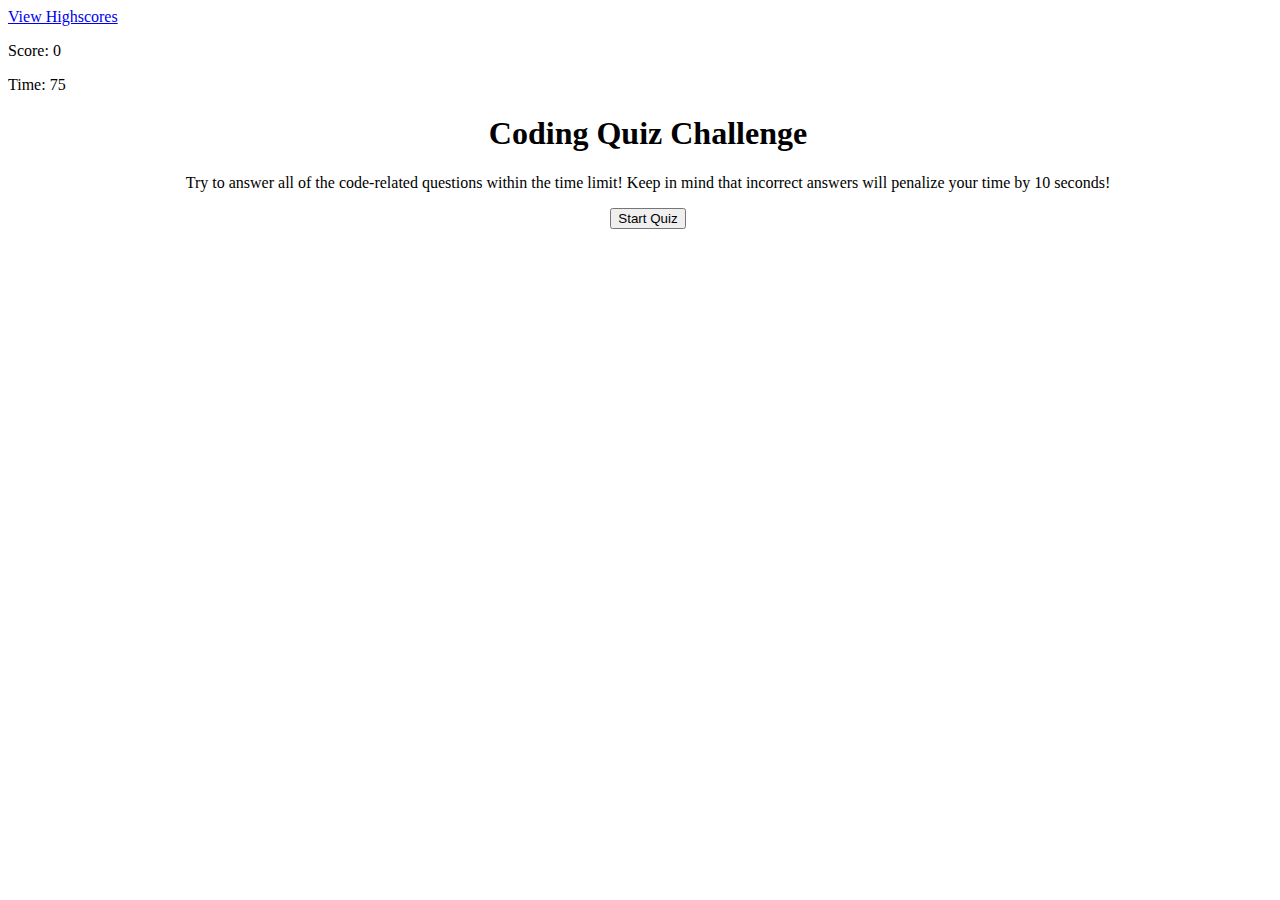
<file: index.html>
<!DOCTYPE html>
<html lang="en-US">

  <head>
    <meta charset="UTF-8">
    <title>Code Quiz</title>
    <!-- CSS only -->
    <link href="https://cdn.jsdelivr.net/npm/bootstrap@5.1.0/dist/css/bootstrap.min.css" rel="stylesheet" integrity="sha384-KyZXEAg3QhqLMpG8r+8fhAXLRk2vvoC2f3B09zVXn8CA5QIVfZOJ3BCsw2P0p/We" crossorigin="anonymous">
    <link rel="stylesheet" href="./assets/css/style.css"> 
  </head>

  <body>
    <nav class="d-flex d-flex justify-content-around m-1">
        <a href="highscores.html">View Highscores</a>
        <p id="score">Score: 0</p>
        <p id="timer">Time: 75</p>
    </nav>
    <main>
        <h1 id="title" class="d-block">Coding Quiz Challenge</h1>
        <div id="choiceContainer" class="d-block">
          <p id="directions" class="d-block">
            Try to answer all of the code-related questions within the time limit! Keep in mind that incorrect answers will penalize your time by 10 seconds!
          </p>
        </div>
        <button id="startQuiz" type="button" class="btn btn-primary">Start Quiz</button>
    </main>

    <script src="https://cdnjs.cloudflare.com/ajax/libs/jquery/3.5.1/jquery.min.js"></script>
    <script src="https://cdnjs.cloudflare.com/ajax/libs/twitter-bootstrap/4.5.0/js/bootstrap.min.js"></script>
    <script src="assets/js/script.js"></script>
  </body>
</html>
</file>
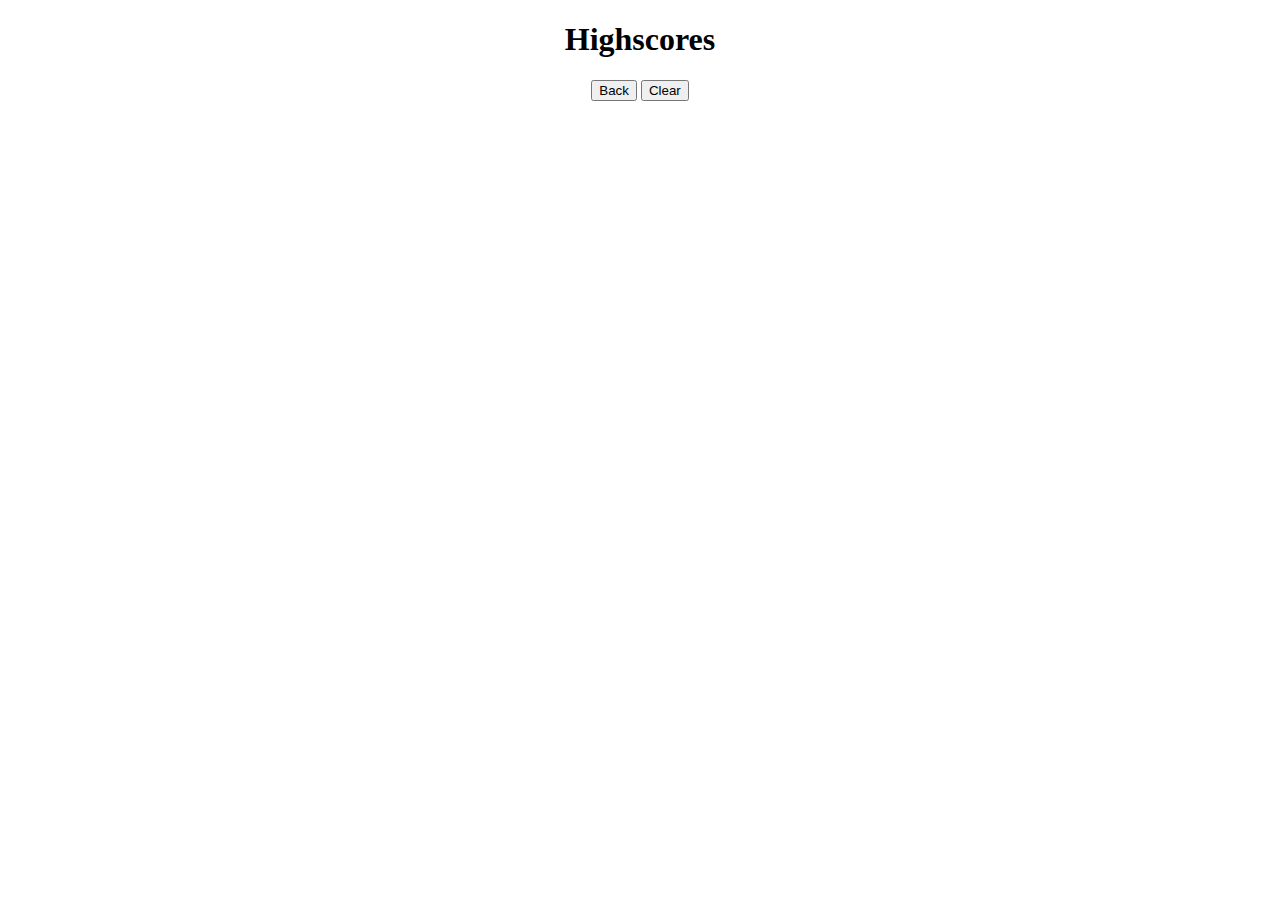
<file: highscores.html>
<!DOCTYPE html>
<html lang="en-US">

  <head>
    <meta charset="UTF-8">
    <title>Code Quiz Highscores</title>
    <link href="https://cdn.jsdelivr.net/npm/bootstrap@5.1.0/dist/css/bootstrap.min.css" rel="stylesheet" integrity="sha384-KyZXEAg3QhqLMpG8r+8fhAXLRk2vvoC2f3B09zVXn8CA5QIVfZOJ3BCsw2P0p/We" crossorigin="anonymous">
    <link rel="stylesheet" href="./assets/css/highscores.css"> 
  </head>

  <body>
    <main class="justify-content-centered">
        <h1>Highscores</h1>
        <div class="justify-content-centered">
            <ol id="highscores">
            </ol>
            <button id="back" type="button" class="btn btn-primary">Back</button>
            <button id="clear" type="button" class="btn btn-primary">Clear</button>
        </div>
    </main>

    <script src="https://cdnjs.cloudflare.com/ajax/libs/jquery/3.5.1/jquery.min.js"></script>
    <script src="https://cdnjs.cloudflare.com/ajax/libs/twitter-bootstrap/4.5.0/js/bootstrap.min.js"></script>
    <script src="assets/js/highscore.js"></script>
  </body>
</html>
</file>
<file: assets/css/style.css>
body{
    height:100%;
    width:100%;
}
main {
    width: 100%;
    text-align: center;
    align-items: center;
}
#title{
    margin: 10;
}
</file>
<file: assets/css/highscores.css>
main {
    width: 100%;
    text-align: center;
    align-items: center;
    justify-content: center;
}
ol {
    width: 10%;
}
</file>
